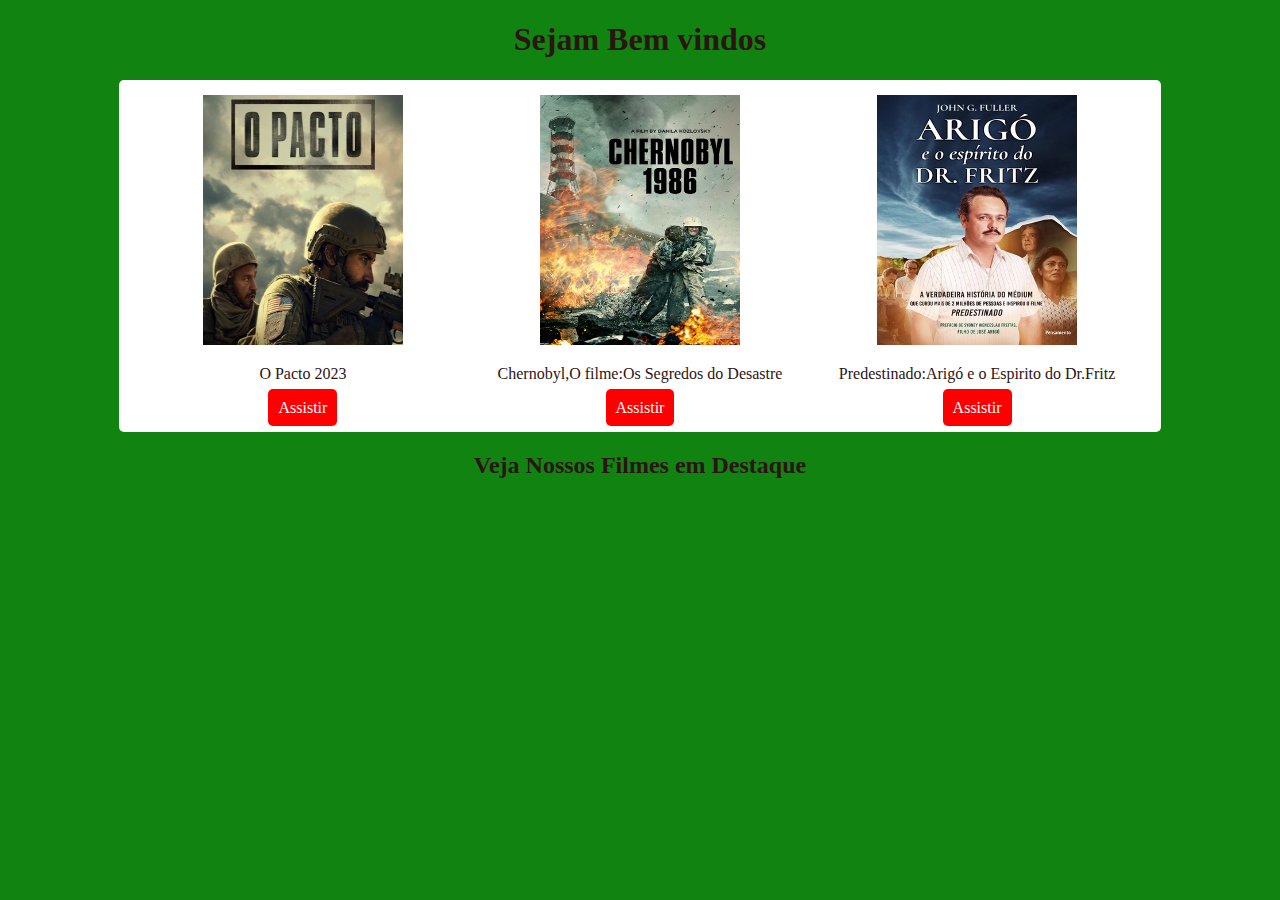
<file: index.html>
<!DOCTYPE html>
<html lang="en">
<head>
    <meta charset="UTF-8">
    <meta name="viewport" content="width=device-width, initial-scale=1.0">
    <title>cursos online</title>
    <link rel="stylesheet" href="index.css">
	<script type='text/javascript' src='//pl25335431.profitablecpmrate.com/cc/9e/d3/cc9ed339065bd6dfe9b7afe79fccce90.js'></script>

	<!-- Google tag (gtag.js) -->
<script async src="https://www.googletagmanager.com/gtag/js?id=G-GPEYTMYMMV"></script>
<script>
  window.dataLayer = window.dataLayer || [];
  function gtag(){dataLayer.push(arguments);}
  gtag('js', new Date());

  gtag('config', 'G-GPEYTMYMMV');
</script>



    <h1 id="teste">
        Sejam Bem vindos
    </h1>
    
    <div class="container-filmes" id="container-filmes">

        <div class="filme1">
            <img src="opacto2023.jpg" alt="">
            <p>O Pacto 2023</p>
            <div id="assistir">
                <a href="https://redecanais.ps/o-pacto-dublado-2023-1080p_fee5a3eca.html">Assistir </a> 
            </div>
        </div>
        <div class="filme2">
            <img src="Chernobyl 1986.webp" alt="">
            <p>Chernobyl,O filme:Os Segredos do Desastre</p>
            <div id="assistir">
               <a href="https://redecanais.ps/chernobyl-o-filme-os-segredos-do-desastre-dublado-2021-1080p_5584507e3.html">Assistir </a> 
            </div>
        </div>
        <div class="filme3">
            <img src="predestinado.webp" alt="">
            <p>Predestinado:Arigó e o Espirito do Dr.Fritz</p>
            <div id="assistir">
                <a href="https://redecanais.ps/predestinado-arigo-e-o-espirito-do-dr-fritz-nacional-2022-1080p_dd07c25c7.html">Assistir </a> 
            </div>
        </div>
        

    </div>
	
    <script type="text/javascript">
	atOptions = {
		'key' : 'db68c1989967a752a24cd587cf84d9f8',
		'format' : 'iframe',
		'height' : 90,
		'width' : 728,
		'params' : {}
	};
</script>
<script type="text/javascript" src="//www.highperformanceformat.com/db68c1989967a752a24cd587cf84d9f8/invoke.js"></script>
    


<h2>
    Veja Nossos Filmes em Destaque
</h2>
</body>
 
<script src="index.js"></script>
</html>
</file>
<file: index.css>
body{
    background: rgb(16, 131, 16);
    color: rgb(44, 20, 20);
    align-items: center;
}

h1{
   text-align: center;

}
h2{
    text-align: center;
 
 }
 a{
    background: red;
    color: white;
    padding: 10px;
    border-radius: 5px;
    text-decoration: none;
   
}
#assistir{
   /* background-color: red;*/
}
.container-filmes{
    background: white;
  
    border-radius: 5px;
    margin: 0 auto ;
    padding: 15px;
    max-width: 80%;
    max-height: 60%;
    display: grid;
    grid-template-columns: repeat(3, 1fr);
    grid-template-areas: "filme1 filme2 filme3";
    
    
   
}
.filme1{
    text-align: center;

}
.filme2{
    text-align: center;
}
.filme3{
    text-align: center;
}


img{
   width: 200px;
    height: 250px;
}
@media(max-width:770px){
    .container-filmes{
       display: block;
       text-align: center;
    }   
    .filme2{
       margin-top: 15px;

    }
    .filme3{
        margin-top: 15px;
 
     }
  
}
</file>
